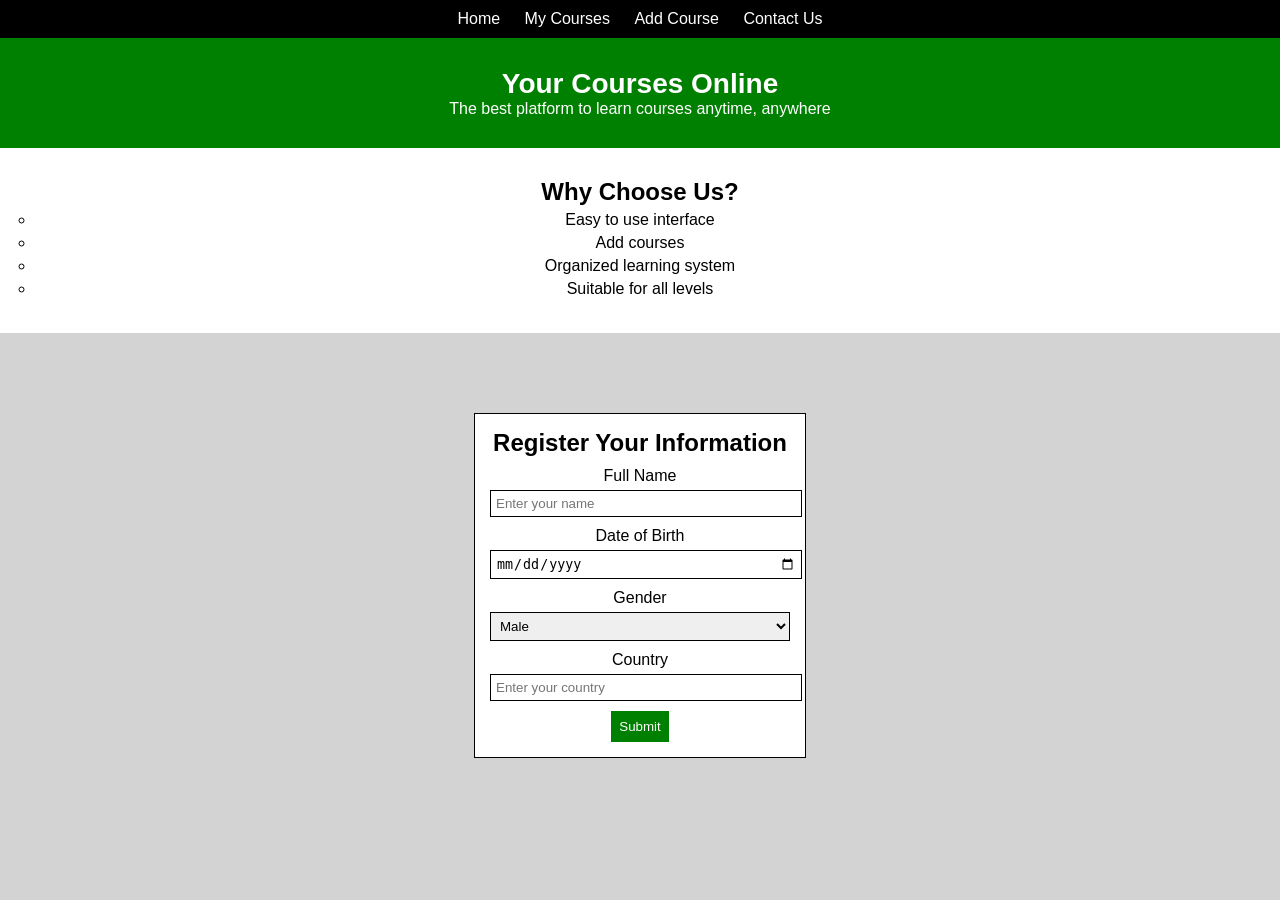
<file: index.html>
<!DOCTYPE html>
<html lang="en">
<head>
    <meta charset="UTF-8">
    <title>Your Courses Online</title>
    <link rel="stylesheet" href="home.css">
    <link href="https://fonts.googleapis.com/css2?family=Poppins&display=swap" rel="stylesheet">
</head>
<body>
    <nav class="navbar">
    <ul>
        <li><a href="index.html">Home</a></li>
        <li><a href="my courses.html">My Courses</a></li>
        <li><a href="add courses.html">Add Course</a></li>
        <li><a href="contact us.html" >Contact Us</a></li>
    </ul>
</nav>
    <section class="intro">
        <h1>Your Courses Online</h1>
        <p>The best platform to learn courses anytime, anywhere</p>
    </section>
    <section class="features">
        <h2>Why Choose Us?</h2>
        <ul>
            <li>Easy to use interface</li>
            <li>Add courses </li>
            <li>Organized learning system</li>
            <li>Suitable for all levels</li>
        </ul>
    </section>
    <section class="form-section">
        <div class="form-box">
            <h2>Register Your Information</h2>
            <form>
                <label>Full Name</label>
                <input type="text" placeholder="Enter your name">
                <label>Date of Birth</label>
                <input type="date">
                <label>Gender</label>
                <select>
                    <option>Male</option>
                    <option>Female</option>
                </select>
                <label>Country</label>
                <input type="text" placeholder="Enter your country">
                <button type="submit">Submit</button>
            </form>
        </div>
    </section>
</body>
</html>
</file>
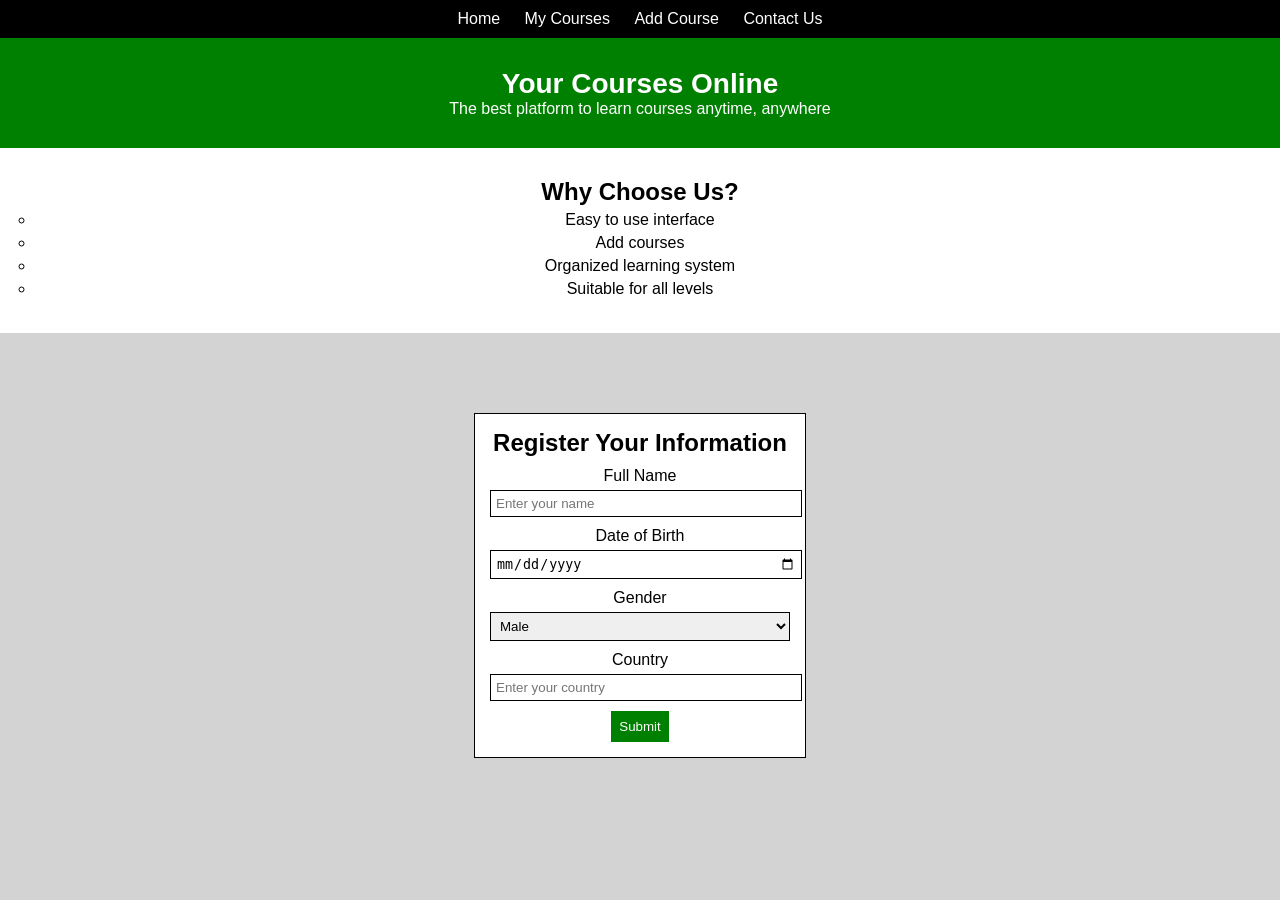
<file: moe pt1/index.html>
<!DOCTYPE html>
<html lang="en">
<head>
    <meta charset="UTF-8">
    <title>Your Courses Online</title>
    <link rel="stylesheet" href="home.css">
    <link href="https://fonts.googleapis.com/css2?family=Poppins&display=swap" rel="stylesheet">
</head>
<body>
    <nav class="navbar">
    <ul>
        <li><a href="index.html">Home</a></li>
        <li><a href="My courses.html">My Courses</a></li>
        <li><a href="Add.courses.html">Add Course</a></li>
        <li><a href="contact us.html" >Contact Us</a></li>
    </ul>
</nav>
    <section class="intro">
        <h1>Your Courses Online</h1>
        <p>The best platform to learn courses anytime, anywhere</p>
    </section>
    <section class="features">
        <h2>Why Choose Us?</h2>
        <ul>
            <li>Easy to use interface</li>
            <li>Add courses </li>
            <li>Organized learning system</li>
            <li>Suitable for all levels</li>
        </ul>
    </section>
    <section class="form-section">
        <div class="form-box">
            <h2>Register Your Information</h2>
            <form>
                <label>Full Name</label>
                <input type="text" placeholder="Enter your name">
                <label>Date of Birth</label>
                <input type="date">
                <label>Gender</label>
                <select>
                    <option>Male</option>
                    <option>Female</option>
                </select>
                <label>Country</label>
                <input type="text" placeholder="Enter your country">
                <button type="submit">Submit</button>
            </form>
        </div>
    </section>
</body>
</html>
</file>
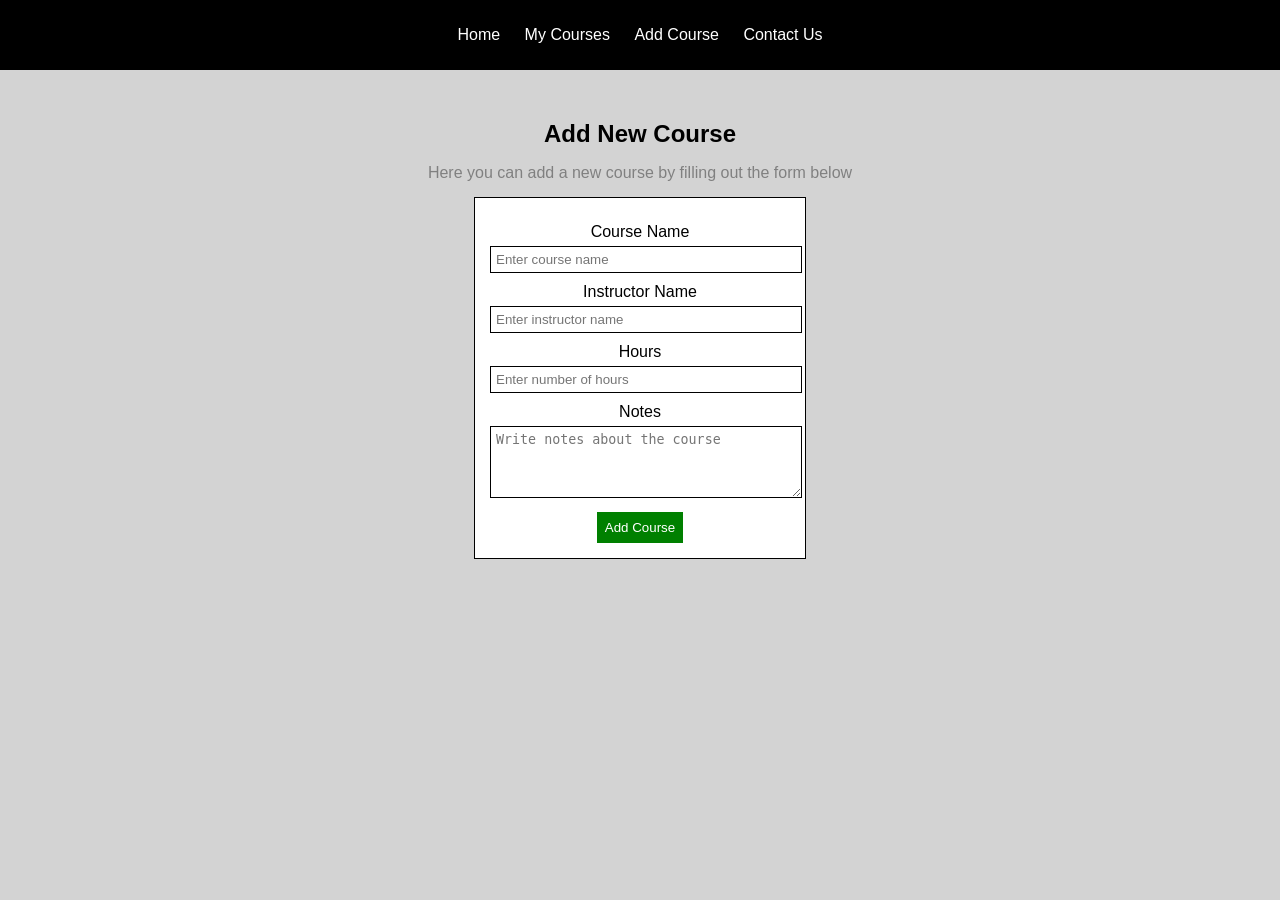
<file: add courses.html>
<!DOCTYPE html>
<html lang="en">
<head>
    <meta charset="UTF-8">
    <title>Add Course</title>
    <link rel="stylesheet" href="add courses.css">
    <link href="https://fonts.googleapis.com/css2?family=Poppins&display=swap" rel="stylesheet">
</head>
<body>
     <nav class="navbar">
    <ul>
        <li><a href="index.html">Home</a></li>
        <li><a href="my courses.html">My Courses</a></li>
        <li><a href="add courses.html">Add Course</a></li>
        <li><a href="contact us.html" >Contact Us</a></li>
    </ul>
</nav>
    <section class="add-course-section">
        <div class="container">
            <h1>Add New Course</h1>
            <p class="subtitle">
                Here you can add a new course by filling out the form below
            </p>
            <div class="form-box">
                <form>
                    <label>Course Name</label>
                    <input type="text" placeholder="Enter course name">
                    <label>Instructor Name</label>
                    <input type="text" placeholder="Enter instructor name">
                    <label>Hours</label>
                    <input type="number" placeholder="Enter number of hours">
                    <label>Notes</label>
                    <textarea placeholder="Write notes about the course"></textarea>
                    <button type="submit">Add Course</button>
                </form>
            </div>
        </div>
    </section>
</body>
</html>
</file>
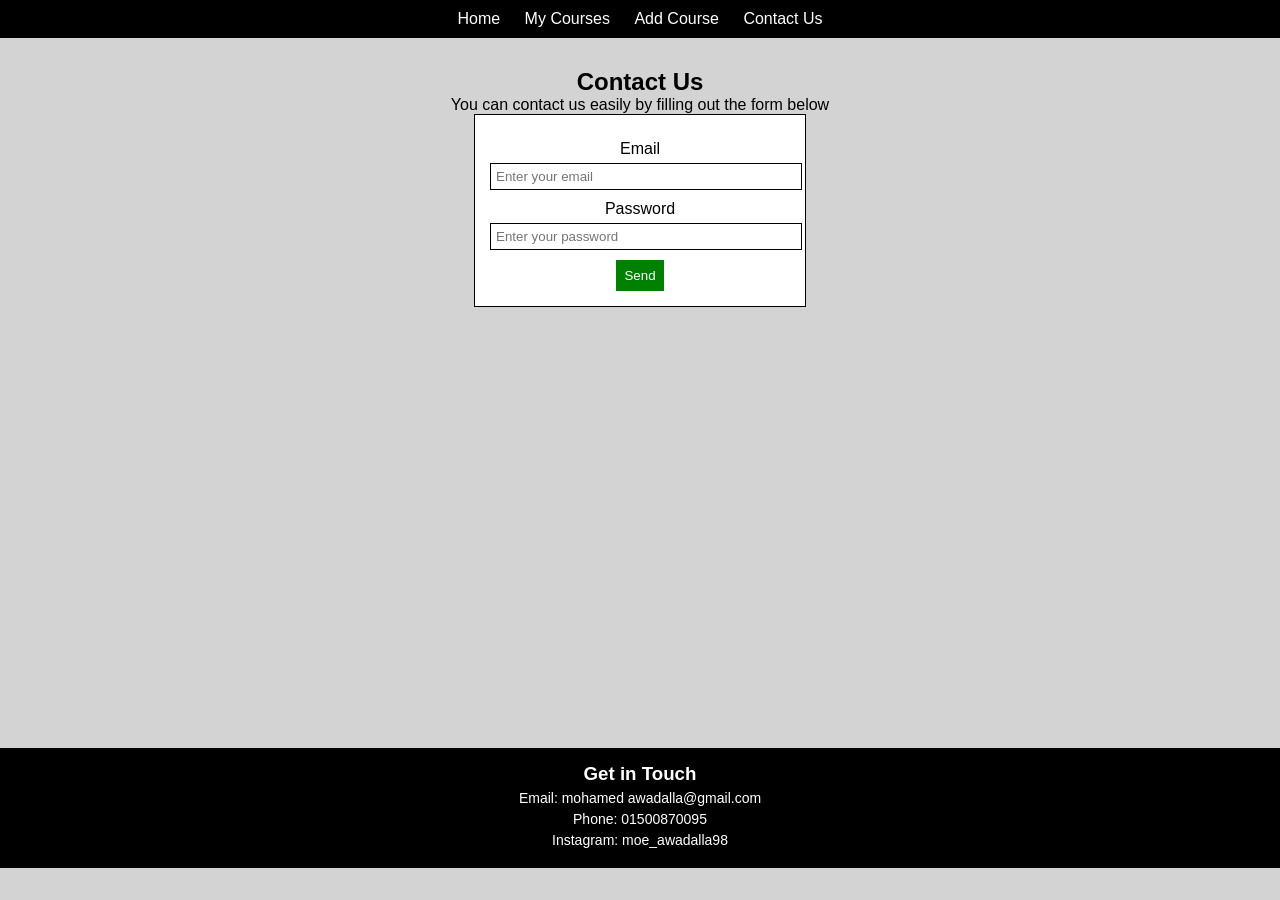
<file: contact us.html>
<!DOCTYPE html>
<html lang="en">
<head>
    <meta charset="UTF-8">
    <title>Contact Us</title>
    <link rel="stylesheet" href="contact us.css">
    <link href="https://fonts.googleapis.com/css2?family=Poppins&display=swap" rel="stylesheet">
</head>
<body>
<nav class="navbar">
    <ul>
        <li><a href="index.html">Home</a></li>
        <li><a href="my courses.html">My Courses</a></li>
        <li><a href="add courses.html">Add Course</a></li>
        <li><a href="contact us.html" >Contact Us</a></li>
    </ul>
</nav>
<section class="contact-section">
    <div class="container">
        <h1>Contact Us</h1>
        <p class="subtitle">You can contact us easily by filling out the form below</p>
        <div class="form-box">
            <form>
                <label>Email</label>
                <input type="email" placeholder="Enter your email">
                <label>Password</label>
                <input type="password" placeholder="Enter your password">
                <button type="submit">Send</button>
            </form>
        </div>
    </div>
</section>
<footer class="footer">
    <h3>Get in Touch</h3>
    <p>Email: mohamed awadalla@gmail.com</p>
    <p>Phone: 01500870095</p>
    <p>Instagram: moe_awadalla98</p>
</footer>
</body>
</html>
</file>
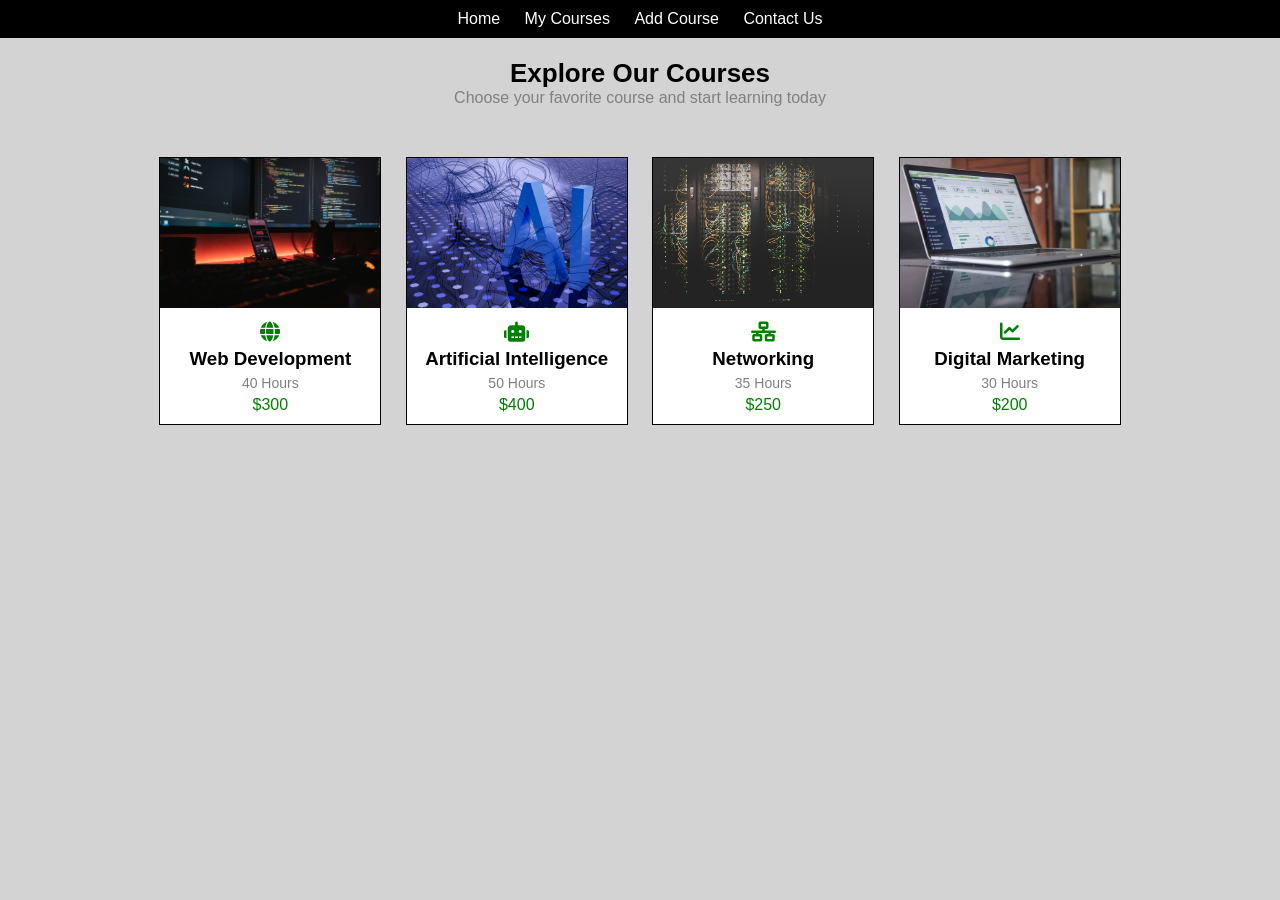
<file: my courses.html>
<!doctype html>
<html lang="en">
  <head>
    <meta charset="UTF-8" />
    <title>My Courses</title>
    <link rel="stylesheet" href="my courses.css" />
    <link
      rel="stylesheet"
      href="https://cdnjs.cloudflare.com/ajax/libs/font-awesome/6.0.0/css/all.min.css"
    />
  </head>
  <body>
    <nav class="navbar">
    <ul>
        <li><a href="index.html">Home</a></li>
        <li><a href="my courses.html">My Courses</a></li>
        <li><a href="add courses.html">Add Course</a></li>
        <li><a href="contact us.html" >Contact Us</a></li>
    </ul>
</nav>
    <div class="title">
      <h1>Explore Our Courses</h1>
      <p>Choose your favorite course and start learning today</p>
    </div>
    <div class="courses">
      <div class="card">
        <img src="web2.jpg" />
        <div class="content">
          <i class="fas fa-globe"></i>
          <h3>Web Development</h3>
          <p>40 Hours</p>
          <span>$300</span>
        </div>
      </div>
      <div class="card">
        <img src= "ai2.jpg" />
        <div class="content">
          <i class="fas fa-robot"></i>
          <h3>Artificial Intelligence</h3>
          <p>50 Hours</p>
          <span>$400</span>
        </div>
      </div>
      <div class="card">
        <img src="net2.jpg" />
        <div class="content">
          <i class="fas fa-network-wired"></i>
          <h3>Networking</h3>
          <p>35 Hours</p>
          <span>$250</span>
        </div>
      </div>
      <div class="card">
        <img src="market3.jpg" />
        <div class="content">
          <i class="fas fa-chart-line"></i>
          <h3>Digital Marketing</h3>
          <p>30 Hours</p>
          <span>$200</span>
        </div>
      </div>
    </div>
  </body>
</html>
</file>
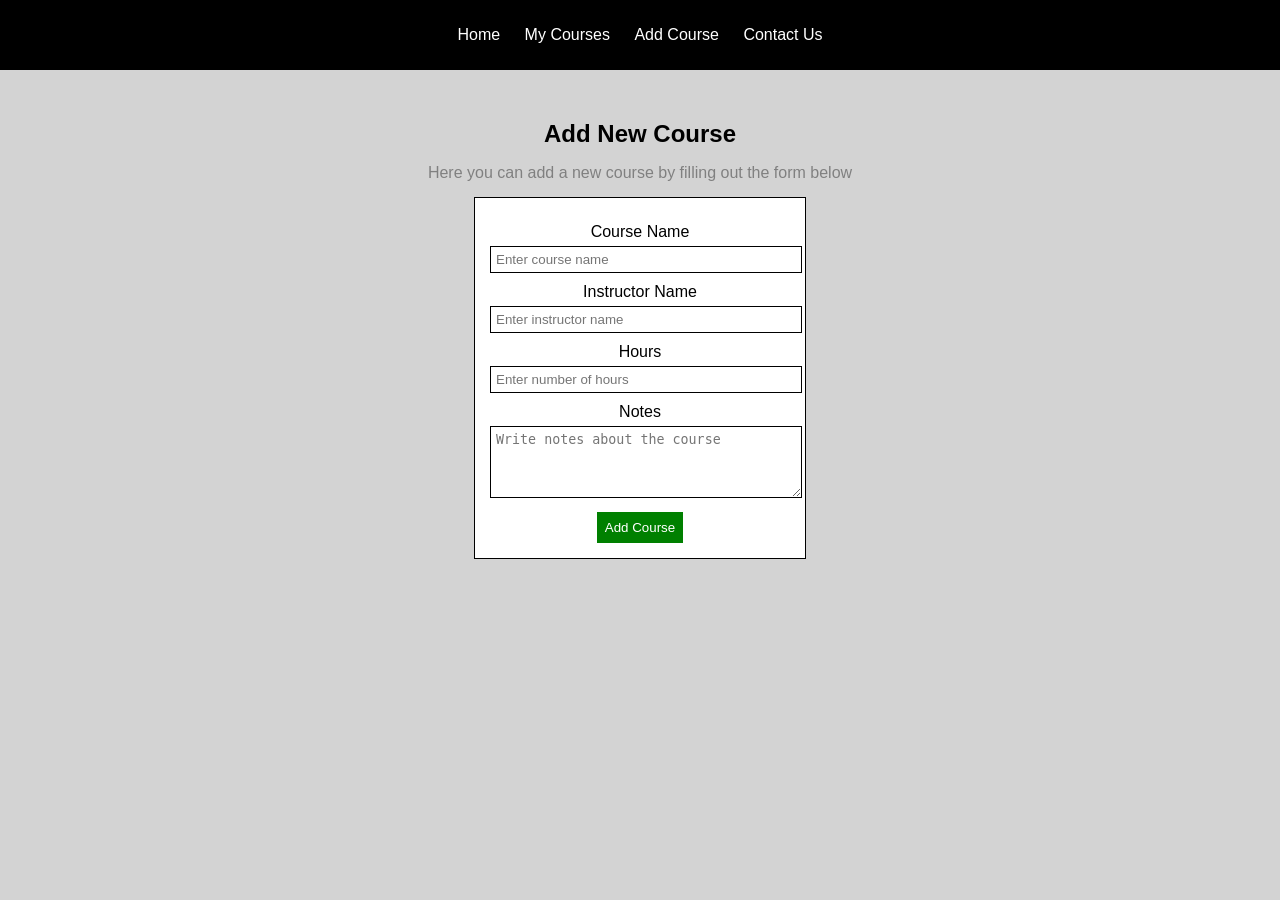
<file: moe pt1/add courses.html>
<!DOCTYPE html>
<html lang="en">
<head>
    <meta charset="UTF-8">
    <title>Add Course</title>
    <link rel="stylesheet" href="add courses.css">
    <link href="https://fonts.googleapis.com/css2?family=Poppins&display=swap" rel="stylesheet">
</head>
<body>
     <nav class="navbar">
    <ul>
        <li><a href="index.html">Home</a></li>
        <li><a href="My courses.html">My Courses</a></li>
        <li><a href="Add courses.html">Add Course</a></li>
        <li><a href="contact us.html" >Contact Us</a></li>
    </ul>
</nav>
    <section class="add-course-section">
        <div class="container">
            <h1>Add New Course</h1>
            <p class="subtitle">
                Here you can add a new course by filling out the form below
            </p>
            <div class="form-box">
                <form>
                    <label>Course Name</label>
                    <input type="text" placeholder="Enter course name">
                    <label>Instructor Name</label>
                    <input type="text" placeholder="Enter instructor name">
                    <label>Hours</label>
                    <input type="number" placeholder="Enter number of hours">
                    <label>Notes</label>
                    <textarea placeholder="Write notes about the course"></textarea>
                    <button type="submit">Add Course</button>
                </form>
            </div>
        </div>
    </section>
</body>
</html>
</file>
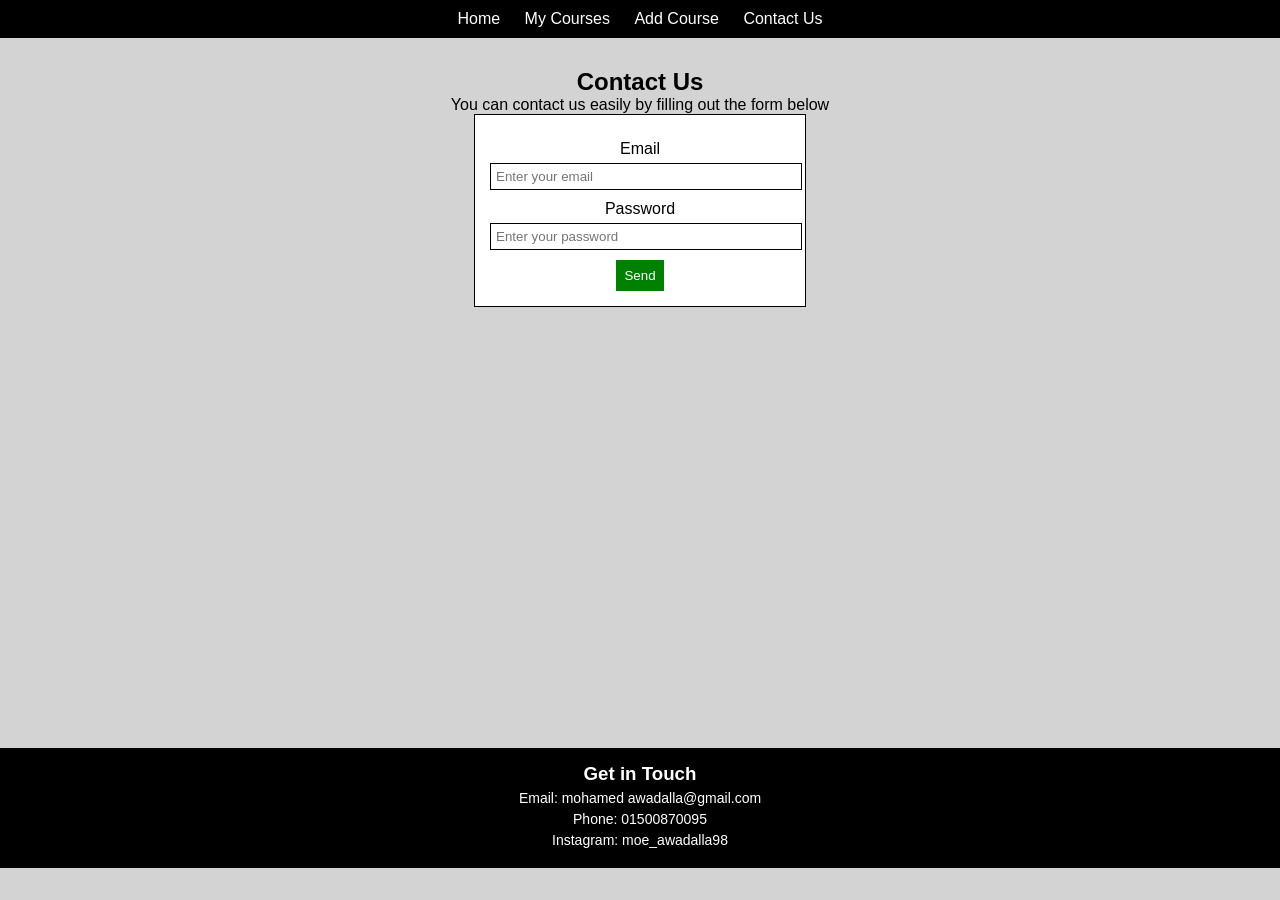
<file: moe pt1/contact us.html>
<!DOCTYPE html>
<html lang="en">
<head>
    <meta charset="UTF-8">
    <title>Contact Us</title>
    <link rel="stylesheet" href="contact us.css">
    <link href="https://fonts.googleapis.com/css2?family=Poppins&display=swap" rel="stylesheet">
</head>
<body>
<nav class="navbar">
    <ul>
        <li><a href="index.html">Home</a></li>
        <li><a href="My courses.html">My Courses</a></li>
        <li><a href="Add courses.html">Add Course</a></li>
        <li><a href="contact us.html" >Contact Us</a></li>
    </ul>
</nav>
<section class="contact-section">
    <div class="container">
        <h1>Contact Us</h1>
        <p class="subtitle">You can contact us easily by filling out the form below</p>
        <div class="form-box">
            <form>
                <label>Email</label>
                <input type="email" placeholder="Enter your email">
                <label>Password</label>
                <input type="password" placeholder="Enter your password">
                <button type="submit">Send</button>
            </form>
        </div>
    </div>
</section>
<footer class="footer">
    <h3>Get in Touch</h3>
    <p>Email: mohamed awadalla@gmail.com</p>
    <p>Phone: 01500870095</p>
    <p>Instagram: moe_awadalla98</p>
</footer>
</body>
</html>
</file>
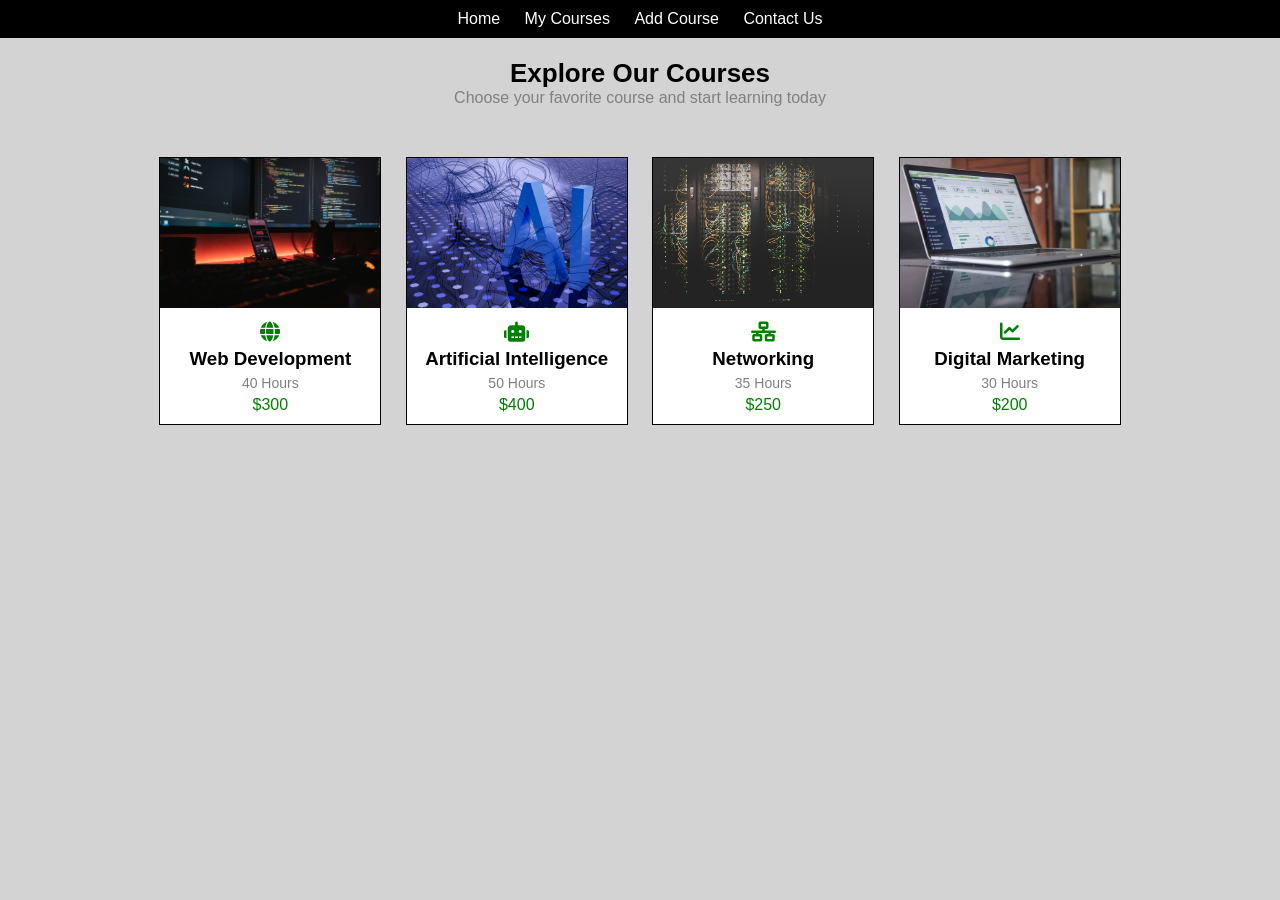
<file: moe pt1/my courses.html>
<!doctype html>
<html lang="en">
  <head>
    <meta charset="UTF-8" />
    <title>My Courses</title>
    <link rel="stylesheet" href="my courses.css" />
    <link
      rel="stylesheet"
      href="https://cdnjs.cloudflare.com/ajax/libs/font-awesome/6.0.0/css/all.min.css"
    />
  </head>
  <body>
    <nav class="navbar">
    <ul>
        <li><a href="index.html">Home</a></li>
        <li><a href="My courses.html">My Courses</a></li>
        <li><a href="Add courses.html">Add Course</a></li>
        <li><a href="contact us.html" >Contact Us</a></li>
    </ul>
</nav>
    <div class="title">
      <h1>Explore Our Courses</h1>
      <p>Choose your favorite course and start learning today</p>
    </div>
    <div class="courses">
      <div class="card">
        <img src="web2.jpg" />
        <div class="content">
          <i class="fas fa-globe"></i>
          <h3>Web Development</h3>
          <p>40 Hours</p>
          <span>$300</span>
        </div>
      </div>
      <div class="card">
        <img src= "ai2.jpg" />
        <div class="content">
          <i class="fas fa-robot"></i>
          <h3>Artificial Intelligence</h3>
          <p>50 Hours</p>
          <span>$400</span>
        </div>
      </div>
      <div class="card">
        <img src="net2.jpg" />
        <div class="content">
          <i class="fas fa-network-wired"></i>
          <h3>Networking</h3>
          <p>35 Hours</p>
          <span>$250</span>
        </div>
      </div>
      <div class="card">
        <img src="market3.jpg" />
        <div class="content">
          <i class="fas fa-chart-line"></i>
          <h3>Digital Marketing</h3>
          <p>30 Hours</p>
          <span>$200</span>
        </div>
      </div>
    </div>
  </body>
</html>
</file>
<file: home.css>
* {
    margin: 0;
    padding: 0;
}
body {
    font-family: Arial;
    background-color: lightgray;
}
.navbar {
    background-color: black;
    padding: 10px;
}
.navbar ul {
    list-style: none;
    text-align: center;
}
.navbar ul li {
    display: inline;
    margin: 10px;
}
.navbar ul li a {
    color: white;
    text-decoration: none;
}
.navbar ul li a:hover {
    color: red;
}
section {
    padding: 30px;
    text-align: center;
}
.intro {
    background-color: green;
    color: white;
}
.intro h1 {
    font-size: 28px;
}
.features {
    background-color: white;
}
.features ul {
    list-style: circle;
}
.features li {
    margin: 5px;
}
.form-section {
    margin-top: 50px;
    padding-bottom: 30px;
}
.form-box {
    background-color: white;
    padding: 15px;
    width: 300px;
    margin: auto;
    border: 1px solid black;
}
form {
    display: block;
}
label {
    margin-top: 10px;
    display: block;
}
input, select {
    width: 100%;
    padding: 5px;
    margin-top: 5px;
    border: 1px solid black;
}
button {
    margin-top: 10px;
    padding: 8px;
    background-color: green;
    color: white;
    border: none;
}
button:hover {
    background-color: darkgreen;
}
</file>
<file: moe pt1/home.css>
* {
    margin: 0;
    padding: 0;
}
body {
    font-family: Arial;
    background-color: lightgray;
}
.navbar {
    background-color: black;
    padding: 10px;
}
.navbar ul {
    list-style: none;
    text-align: center;
}
.navbar ul li {
    display: inline;
    margin: 10px;
}
.navbar ul li a {
    color: white;
    text-decoration: none;
}
.navbar ul li a:hover {
    color: red;
}
section {
    padding: 30px;
    text-align: center;
}
.intro {
    background-color: green;
    color: white;
}
.intro h1 {
    font-size: 28px;
}
.features {
    background-color: white;
}
.features ul {
    list-style: circle;
}
.features li {
    margin: 5px;
}
.form-section {
    margin-top: 50px;
    padding-bottom: 30px;
}
.form-box {
    background-color: white;
    padding: 15px;
    width: 300px;
    margin: auto;
    border: 1px solid black;
}
form {
    display: block;
}
label {
    margin-top: 10px;
    display: block;
}
input, select {
    width: 100%;
    padding: 5px;
    margin-top: 5px;
    border: 1px solid black;
}
button {
    margin-top: 10px;
    padding: 8px;
    background-color: green;
    color: white;
    border: none;
}
button:hover {
    background-color: darkgreen;
}
</file>
<file: add courses.css>
body {
    margin: 0;
    font-family: Arial;
    background: lightgray;
}
.navbar {
    background-color: black;
    padding: 10px;
    text-align: center;
}
.navbar ul {
    list-style: none;
    padding: 0;
}
.navbar ul li {
    display: inline;
    margin: 10px;
}
.navbar ul li a {
    color: white;
    text-decoration: none;
}
.navbar ul li a:hover {
    color: red;
}
.add-course-section {
    text-align: center;
    padding: 30px;
}
.container {
    text-align: center;
}
h1 {
    margin-bottom: 10px;
}
.subtitle {
    color: gray;
    margin-bottom: 15px;
}
.form-box {
    background: white;
    padding: 15px;
    width: 300px;
    margin: auto;
    border: 1px solid black;
}
form {
    display: block;
}
label {
    display: block;
    margin-top: 10px;
}
input, textarea {
    width: 100%;
    padding: 5px;
    margin-top: 5px;
    border: 1px solid black;
}
textarea {
    height: 60px;
}
button {
    margin-top: 10px;
    padding: 8px;
    background: green;
    color: white;
    border: none;
}
button:hover {
    background: darkgreen;
}
</file>
<file: contact us.css>
* {
    margin: 0;
    padding: 0;
}
body {
    font-family: Arial;
    background: lightgray;
}
.navbar {
    background-color: black;
    padding: 10px;
    text-align: center;
}
.navbar ul {
    list-style: none;
}
.navbar ul li {
    display: inline;
    margin: 10px;
}
.navbar ul li a {
    color: white;
    text-decoration: none;
}
.navbar ul li a:hover {
    color: red;
}
.contact-section {
    text-align: center;
    padding: 30px;
}
.form-box {
    background: white;
    padding: 15px;
    width: 300px;
    margin: auto;
    border: 1px solid black;
}
form {
    display: block;
}
label {
    display: block;
    margin-top: 10px;
}
input {
    width: 100%;
    padding: 5px;
    margin-top: 5px;
    border: 1px solid black;
}
button {
    margin-top: 10px;
    padding: 8px;
    background: green;
    color: white;
    border: none;
}
button:hover {
    background: darkgreen;
}
.contact-section {
    min-height: 70vh;
}
.footer {
    background: black;
    color: white;
    text-align: center;
    padding: 15px;
    margin-top: 20px;
}
.footer p {
    margin: 5px;
    font-size: 14px;
}
</file>
<file: my courses.css>
* {
    margin: 0;
    padding: 0;
}
body {
    font-family: Arial;
    background: lightgray;
}
.navbar {
    background: black;
    padding: 10px;
    text-align: center;
}
.navbar ul {
    list-style: none;
}
.navbar ul li {
    display: inline;
    margin: 10px;
}
.navbar a {
    color: white;
    text-decoration: none;
}
.navbar a:hover {
    color: green;
}
.title {
    text-align: center;
    padding: 20px;
}
.title h1 {
    font-size: 26px;
}
.title p {
    color: gray;
}
.courses {
    padding: 20px;
    text-align: center;
}
.card {
    display: inline-block;
    width: 220px;
    margin: 10px;
    background: white;
    border: 1px solid black;
}
.card img {
    width: 100%;
    height: 150px;
}
.content {
    padding: 10px;
    text-align: center;
}
.content i {
    font-size: 20px;
    color: green;
}
.content h3 {
    margin: 5px 0;
}
.content p {
    font-size: 14px;
    color: gray;
}
.content span {
    display: block;
    margin-top: 5px;
    color: green;
}
.card:hover {
    background: #eee;
}
</file>
<file: moe pt1/add courses.css>
body {
    margin: 0;
    font-family: Arial;
    background: lightgray;
}
.navbar {
    background-color: black;
    padding: 10px;
    text-align: center;
}
.navbar ul {
    list-style: none;
    padding: 0;
}
.navbar ul li {
    display: inline;
    margin: 10px;
}
.navbar ul li a {
    color: white;
    text-decoration: none;
}
.navbar ul li a:hover {
    color: red;
}
.add-course-section {
    text-align: center;
    padding: 30px;
}
.container {
    text-align: center;
}
h1 {
    margin-bottom: 10px;
}
.subtitle {
    color: gray;
    margin-bottom: 15px;
}
.form-box {
    background: white;
    padding: 15px;
    width: 300px;
    margin: auto;
    border: 1px solid black;
}
form {
    display: block;
}
label {
    display: block;
    margin-top: 10px;
}
input, textarea {
    width: 100%;
    padding: 5px;
    margin-top: 5px;
    border: 1px solid black;
}
textarea {
    height: 60px;
}
button {
    margin-top: 10px;
    padding: 8px;
    background: green;
    color: white;
    border: none;
}
button:hover {
    background: darkgreen;
}
</file>
<file: moe pt1/contact us.css>
* {
    margin: 0;
    padding: 0;
}
body {
    font-family: Arial;
    background: lightgray;
}
.navbar {
    background-color: black;
    padding: 10px;
    text-align: center;
}
.navbar ul {
    list-style: none;
}
.navbar ul li {
    display: inline;
    margin: 10px;
}
.navbar ul li a {
    color: white;
    text-decoration: none;
}
.navbar ul li a:hover {
    color: red;
}
.contact-section {
    text-align: center;
    padding: 30px;
}
.form-box {
    background: white;
    padding: 15px;
    width: 300px;
    margin: auto;
    border: 1px solid black;
}
form {
    display: block;
}
label {
    display: block;
    margin-top: 10px;
}
input {
    width: 100%;
    padding: 5px;
    margin-top: 5px;
    border: 1px solid black;
}
button {
    margin-top: 10px;
    padding: 8px;
    background: green;
    color: white;
    border: none;
}
button:hover {
    background: darkgreen;
}
.contact-section {
    min-height: 70vh;
}
.footer {
    background: black;
    color: white;
    text-align: center;
    padding: 15px;
    margin-top: 20px;
}
.footer p {
    margin: 5px;
    font-size: 14px;
}
</file>
<file: moe pt1/my courses.css>
* {
    margin: 0;
    padding: 0;
}
body {
    font-family: Arial;
    background: lightgray;
}
.navbar {
    background: black;
    padding: 10px;
    text-align: center;
}
.navbar ul {
    list-style: none;
}
.navbar ul li {
    display: inline;
    margin: 10px;
}
.navbar a {
    color: white;
    text-decoration: none;
}
.navbar a:hover {
    color: green;
}
.title {
    text-align: center;
    padding: 20px;
}
.title h1 {
    font-size: 26px;
}
.title p {
    color: gray;
}
.courses {
    padding: 20px;
    text-align: center;
}
.card {
    display: inline-block;
    width: 220px;
    margin: 10px;
    background: white;
    border: 1px solid black;
}
.card img {
    width: 100%;
    height: 150px;
}
.content {
    padding: 10px;
    text-align: center;
}
.content i {
    font-size: 20px;
    color: green;
}
.content h3 {
    margin: 5px 0;
}
.content p {
    font-size: 14px;
    color: gray;
}
.content span {
    display: block;
    margin-top: 5px;
    color: green;
}
.card:hover {
    background: #eee;
}
</file>
